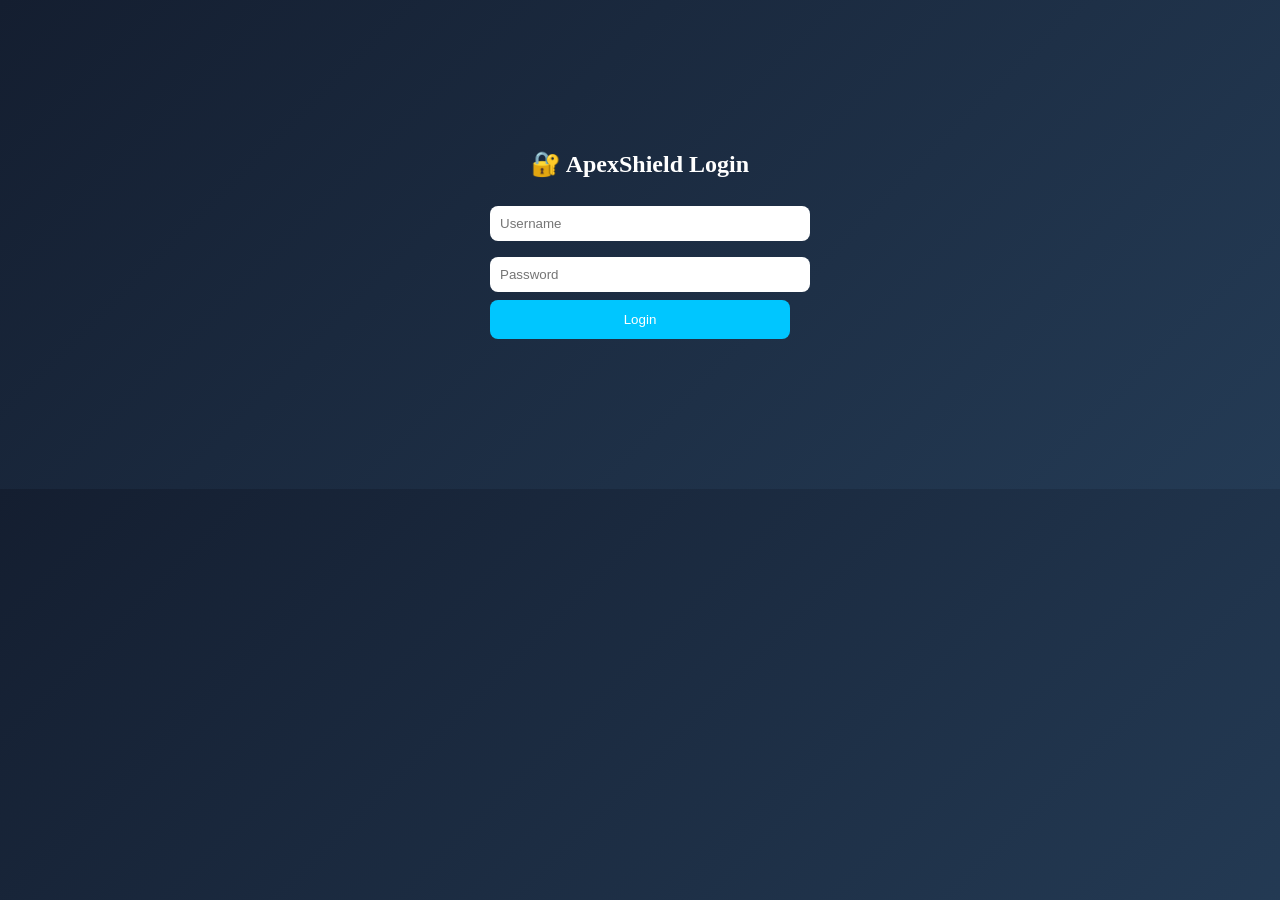
<file: index.html>
<!DOCTYPE html>
<html>
<head>
    <title>Login</title>
    <link rel="stylesheet" href="style.css">
</head>
<body>

<div class="login-container">
    <h2>🔐 ApexShield Login</h2>

    <input type="text" id="username" placeholder="Username">
    <input type="password" id="password" placeholder="Password">

    <button onclick="login()">Login</button>

    <p id="error"></p>
</div>

<script src="script.js"></script>
</body>
</html>
</file>
<file: style.css>
body {
    margin: 0;
    font-family: 'Segoe UI';
    background: linear-gradient(135deg, #141e30, #243b55);
    color: white;
}

h1 {
    text-align: center;
    padding: 20px;
}

.grid {
    display: grid;
    grid-template-columns: repeat(auto-fit, minmax(300px, 1fr));
    padding: 20px;
    gap: 20px;
}

.card {
    background: rgba(255,255,255,0.08);
    backdrop-filter: blur(12px);
    padding: 20px;
    border-radius: 15px;
}

input, select {
    width: 100%;
    padding: 10px;
    margin: 8px 0;
    border-radius: 8px;
    border: none;
}

button {
    width: 100%;
    padding: 12px;
    background: #00c6ff;
    border: none;
    border-radius: 8px;
    color: white;
}

.login-container {
    width: 300px;
    margin: 150px auto;
    text-align: center;
}

.safe { color: #00ff9d; }
.fraud { color: #ff4d4d; }
</file>
